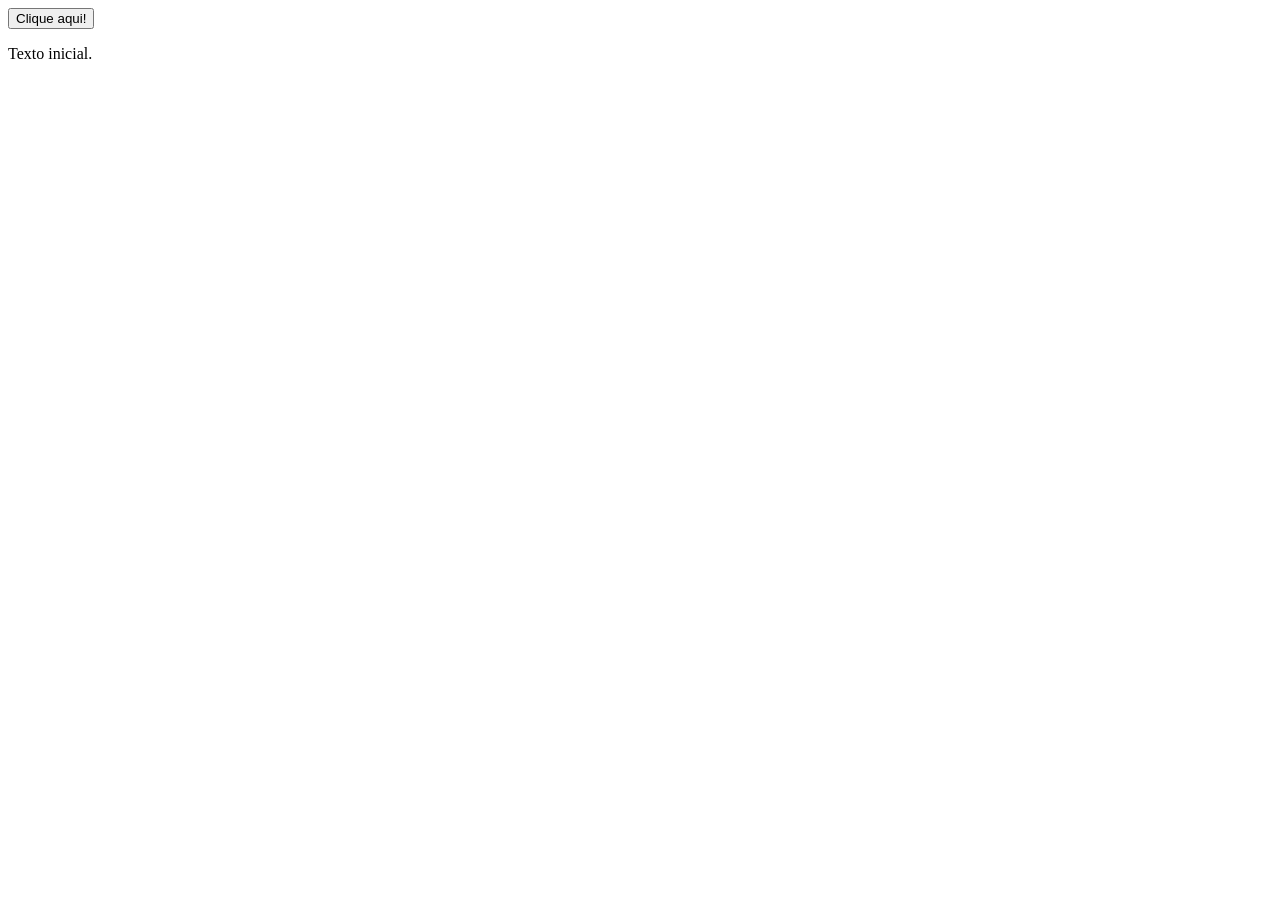
<file: ex1-manipulacao-dom/index.html>
<!DOCTYPE html>
<html lang="pt-br">
<head>
  <meta charset="UTF-8">
  <meta name="viewport" content="width=device-width, initial-scale=1.0">
  <title>Exercício 1: Manipulação do DOM</title>
  <body>
  </head>
  <!-- Botão que será usado para interagir com o JavaScript -->
  
  <button id="myButton">Clique aqui!</button>

  <!-- Parágrafo que será modificado pelo JavaScript -->
  <!-- 2ª Digitação (Aqui) -->
  <p id="myText"> Texto inicial.</p> 

  <!-- Inclui o arquivo JavaScript -->
  <script src="script.js"></script>
</body>
</html>
</file>
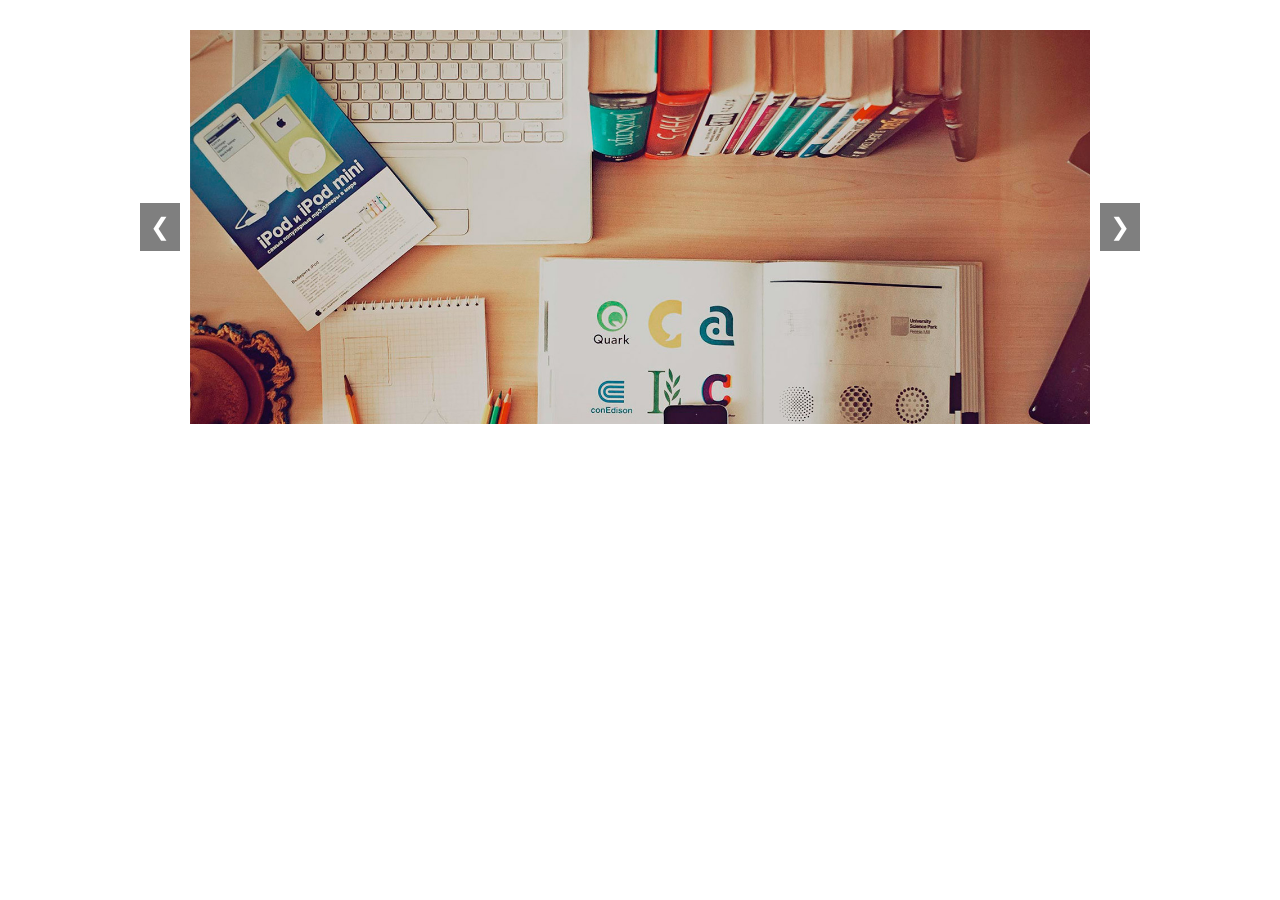
<file: ex11-carrossel/index.html>
<!DOCTYPE html>
<html lang="pt-br">
<head>
  <meta charset="UTF-8">
  <meta name="viewport" content="width=device-width, initial-scale=1.0">
  <title>Carrossel de Imagens</title>
  <!-- Importa o arquivo CSS personalizado -->
  <link rel="stylesheet" href="styles.css">
</head>
<body>
  <!-- Container do carrossel -->
  <div class="carousel-container">
    <!-- Slides do carrossel -->
    <div class="carousel-slides">
      <!-- Slide 1 (ativo por padrão) -->
      <div class="carousel-slide active">
        <img src="assets/slide1.jpg" alt="Imagem 1">
      </div>
      <!-- Slide 2 -->
      <div class="carousel-slide">
        <img src="assets/slide2.jpg" alt="Imagem 2">
      </div>
      <!-- Slide 3 -->
      <div class="carousel-slide">
        <img src="assets/slide3.jpg" alt="Imagem 3">
      </div>
    </div>

    <!-- Botões de navegação -->
    <button class="carousel-button prev">&#10094;</button> <!-- Botão "Anterior" -->
    <button class="carousel-button next">&#10095;</button> <!-- Botão "Próximo" -->
  </div>

  <!-- Inclui o arquivo JavaScript -->
  <script src="script.js"></script>
</body>
</html>
</file>
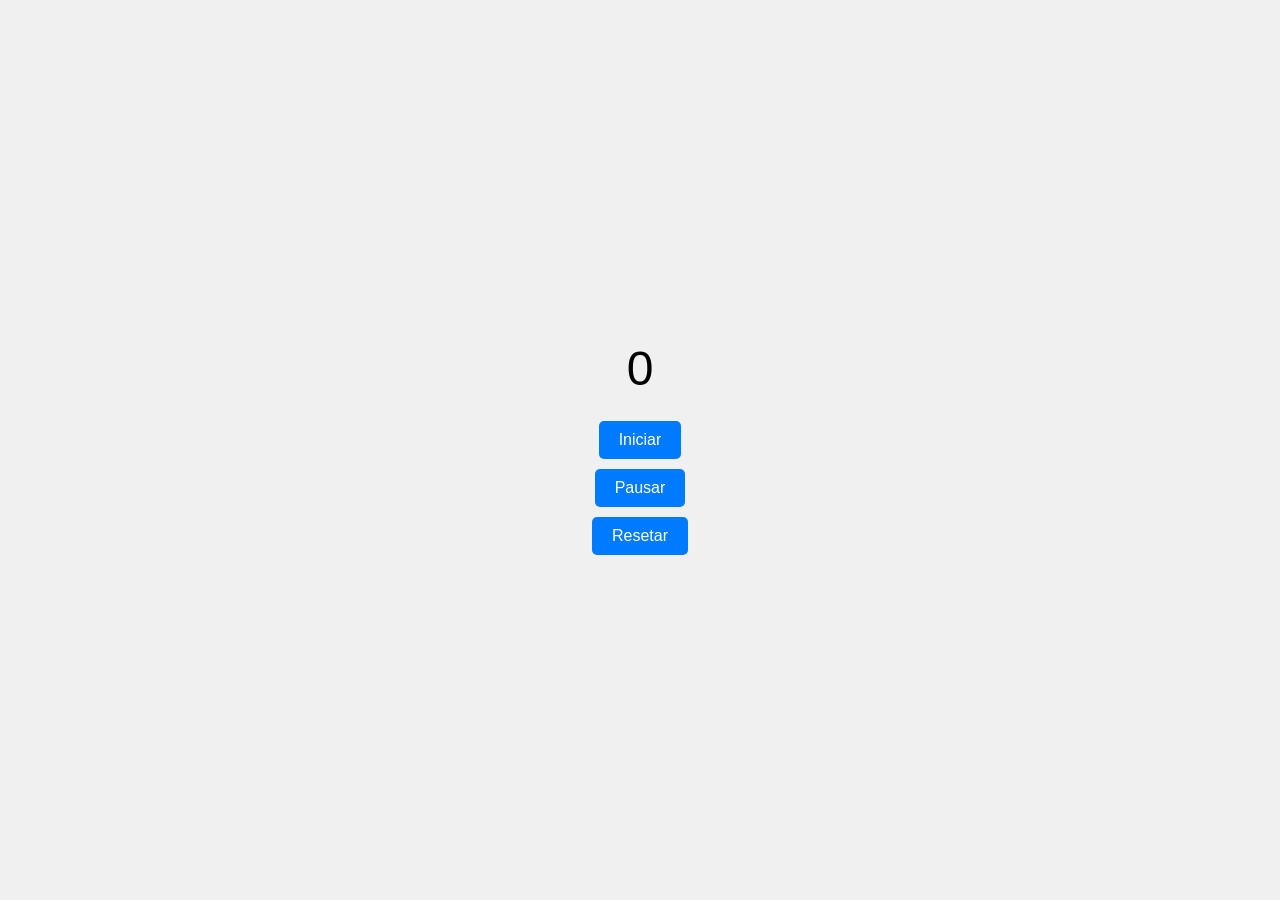
<file: ex11a-al-fazer-contador-(exercicio)/index.html>
<!DOCTYPE html>
<html lang="pt-br">
<head>
  <meta charset="UTF-8">
  <meta name="viewport" content="width=device-width, initial-scale=1.0">
  <title>Exercício 11a: Temporizador</title>
  <style>
    body {
      display: flex;
      flex-direction: column;
      align-items: center;
      justify-content: center;
      height: 100vh;
      margin: 0;
      font-family: Arial, sans-serif;
      background-color: #f0f0f0;
    }

    #timer {
      font-size: 3rem;
      margin-bottom: 20px;
    }

    button {
      margin: 5px;
      padding: 10px 20px;
      font-size: 1rem;
      cursor: pointer;
      border: none;
      border-radius: 5px;
      background-color: #007bff;
      color: white;
    }

    button:hover {
      background-color: #0056b3;
    }
  </style>
</head>
<body>

  <!-- Temporizador -->
  <div id="timer">0</div>

  <!-- Botões de controle -->
  <button id="startButton">Iniciar</button>
  <button id="pause">Pausar</button>
  <button id="reset">Resetar</button>

  <!-- Script JavaScript -->
  <script>

    // 1ª Digitação (Resolva aqui o exercício)

    let tempo = 0; // tempo inicia no 0
    let intervalo = null; // o cronometro começa desligado

   //  busca elementos da página
    const timer = document.getElementById("timer");
    const startButton = document.getElementById("startButton");
    const pauseButton = document.getElementById("pause");
    const resetButton = document.getElementById("reset");

      function atualizarTimer() {
      tempo++; // adiciona + 1 ao tempo
      timer.textContent = tempo; // atualiza o tempo na página
    }

    startButton.addEventListener("click", function () {
      if (intervalo === null) { // verifica se o contador ja foi iniciado (cada clique a mais aumentaria a velocidade)
        intervalo = setInterval(atualizarTimer, 1000); // inicia o contador e aumenta o número a cada 1 seg
      }
    });

      pause.addEventListener("click", function () {
      clearInterval(intervalo); // faz a contagem parar
      intervalo = null; // faz com que o contador inicie novamente ao clicar em start
    });

      reset.addEventListener("click", function () {
      clearInterval(intervalo); // faz a contagem parar
      intervalo = null;
      tempo = 0; // deixa o contador igual a 0
      timer.textContent = tempo; // mostra o tempo (0) na tela
    });

  </script>

</body>
</html>
</file>
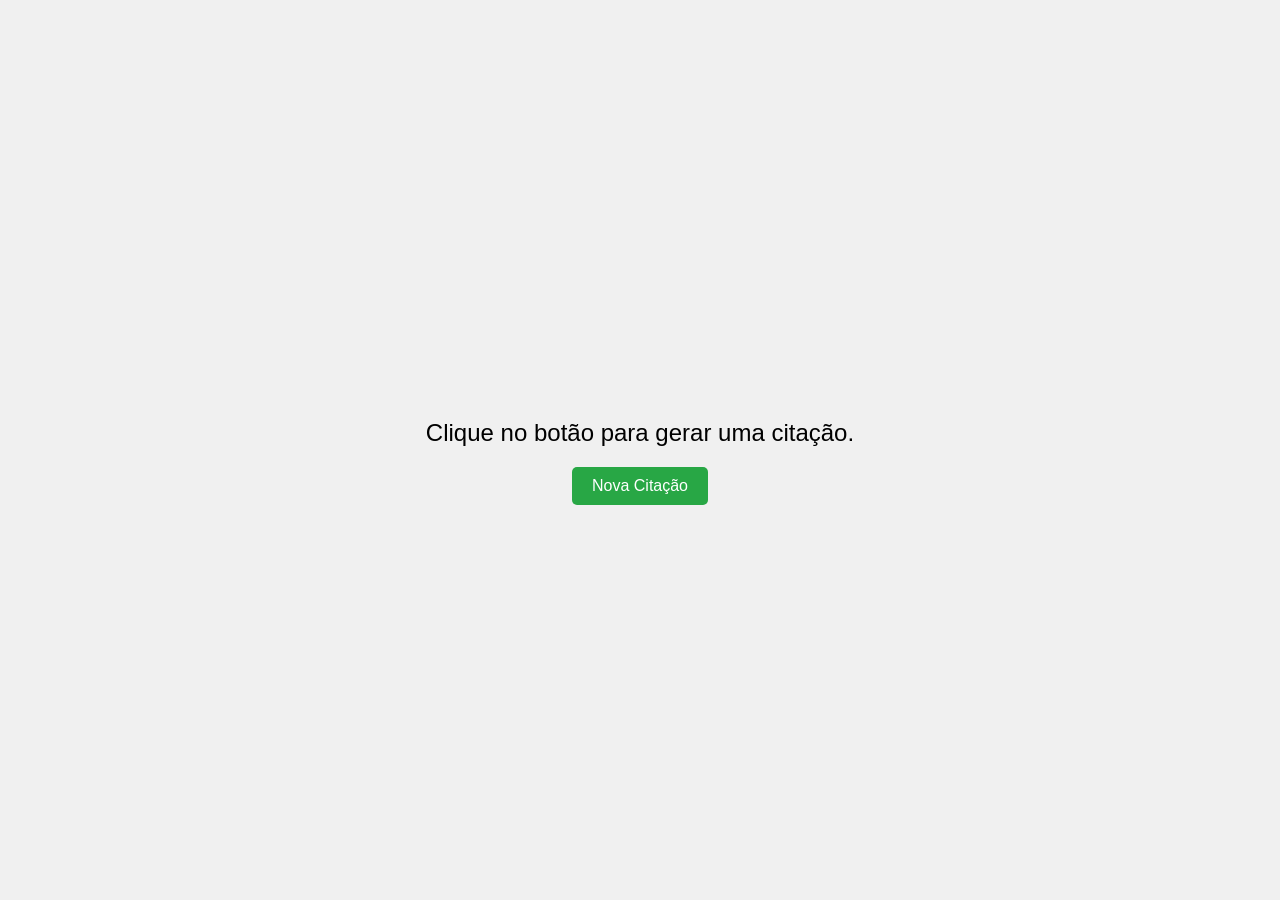
<file: ex11b-al-fazer-contador-(exercicio)/index.html>
<!DOCTYPE html>
<html lang="pt-br">
<head>
  <meta charset="UTF-8">
  <meta name="viewport" content="width=device-width, initial-scale=1.0">
  <title>Exercício 11b: Gerador de Citações</title>
  <style>
    body {
      display: flex;
      flex-direction: column;
      align-items: center;
      justify-content: center;
      height: 100vh;
      margin: 0;
      font-family: Arial, sans-serif;
      background-color: #f0f0f0;
    }

    #quote {
      font-size: 1.5rem;
      margin-bottom: 20px;
      text-align: center;
      max-width: 600px;
    }

    button {
      padding: 10px 20px;
      font-size: 1rem;
      cursor: pointer;
      border: none;
      border-radius: 5px;
      background-color: #28a745;
      color: white;
    }

    button:hover {
      background-color: #218838;
    }
  </style>
</head>
<body>
  <!-- Parágrafo para exibir a citação -->
  <p id="quote">Clique no botão para gerar uma citação.</p>

  <!-- Botão para gerar uma nova citação -->
  <button id="newQuoteButton">Nova Citação</button>

  <!-- Script JavaScript embutido na página -->
  <script>
    // Array de citações
    const quotes = [
      "A vida é o que acontece enquanto você está ocupado fazendo outros planos. – John Lennon",
      "A simplicidade é o último grau de sofisticação. – Leonardo da Vinci",
      "O sucesso é a soma de pequenos esforços repetidos dia após dia. – Robert Collier",
      "Acredite que você pode e você já está no meio do caminho. – Theodore Roosevelt",
      "Não importa o quão devagar você vá, desde que você não pare. – Confúcio"
    ];

       // 1ª Digitação (Resolva aqui o exercício)

      //  busca elementos da página
      const quoteText = document.getElementById("quote");
      const button = document.getElementById("newQuoteButton");
    
         function gerarCitacao() {
           const indiceAleatorio = Math.floor(Math.random() * quotes.length); // seleciona uma citação aleatória. 
           // Math.floor e Math.random são usados para gerar números inteiros (no caso, frases) aleatórios em um intervalo, foi feita uma pesquisa e optamos a utilização para maior facilidade na montagem do código
           quoteText.textContent = quotes[indiceAleatorio]; // atualiza a frase na página
    }

      // clique no botão
     button.addEventListener("click", gerarCitacao);

  </script>
</body>
</html>
</file>
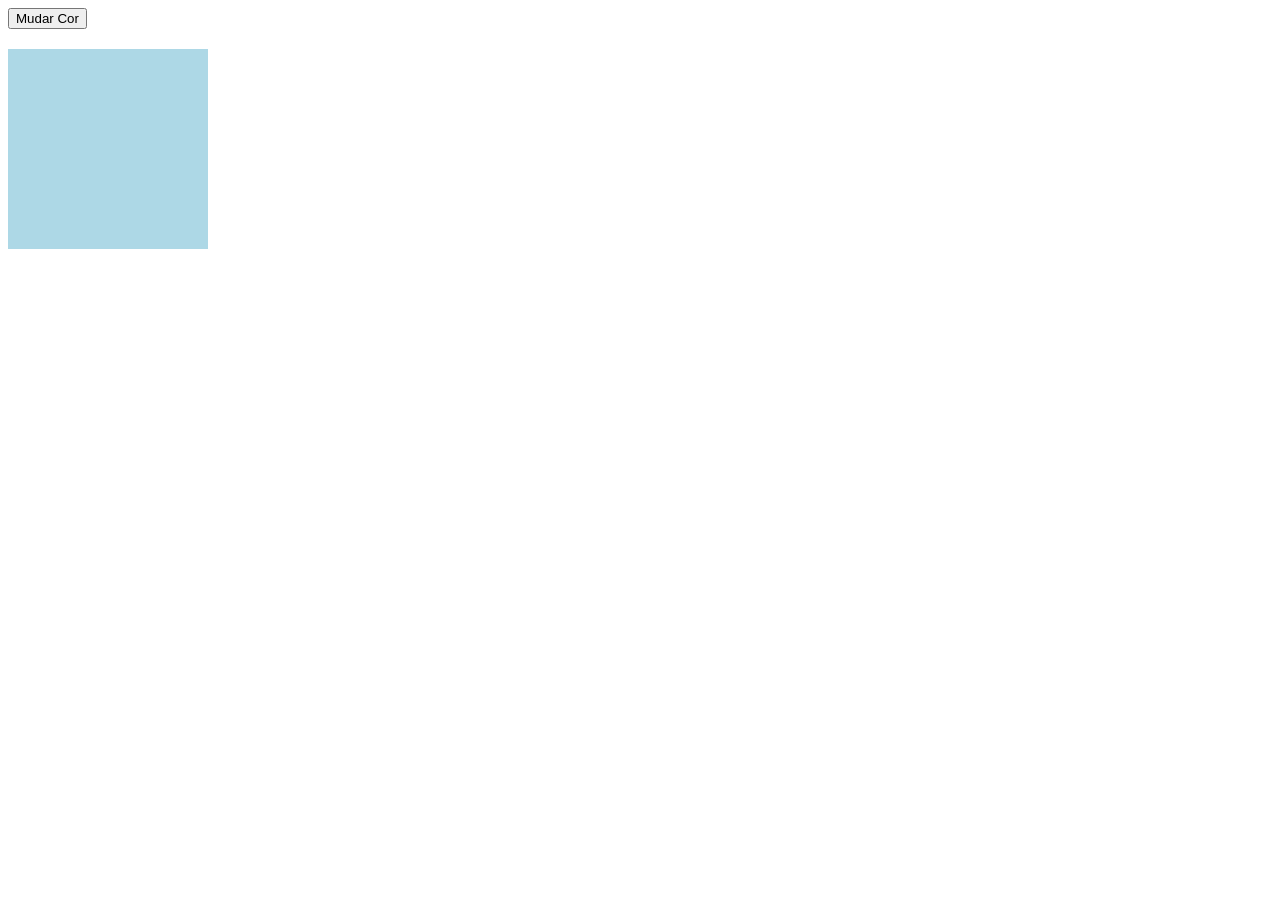
<file: ex2-alterar-estilos/index.html>
<!DOCTYPE html>
<html lang="pt-br">
<head>
  <meta charset="UTF-8">
  <meta name="viewport" content="width=device-width, initial-scale=1.0">
  <title>Exercício 2: Alternância de Estilos</title>
  <style>
    /* Define o estilo inicial da div */
    #myDiv {
      width: 200px;
      height: 200px;
      background-color: lightblue;
      margin-top: 20px;
    }
  </style>
</head>
<body>
  <!-- Botão que será usado para mudar a cor da div -->
  <button id="myButton">Mudar Cor</button>

  <!-- Div que terá sua cor de fundo alterada -->
  <div id="myDiv"></div>

  <!-- Script JavaScript embutido na página -->
  <script>
    // Seleciona o botão e a div pelo ID
    
    // 1ª Digitação (Aqui)
    const button = document.querySelector('#myButton');
    const div = document.querySelector('#myDiv');
  
    button.addEventListener('click', () => {
      // Verificar se a cor atual da div e alteena entre lightblue e lightcoral
      if (div.style.backgroundColor === 'lightblue') {

        div.style.backgroundColor = 'lightcoral';
      } else {
        div.style.backgroundColor = 'lightblue';
      }
    });

    

  </script>
</body>
</html>
</file>
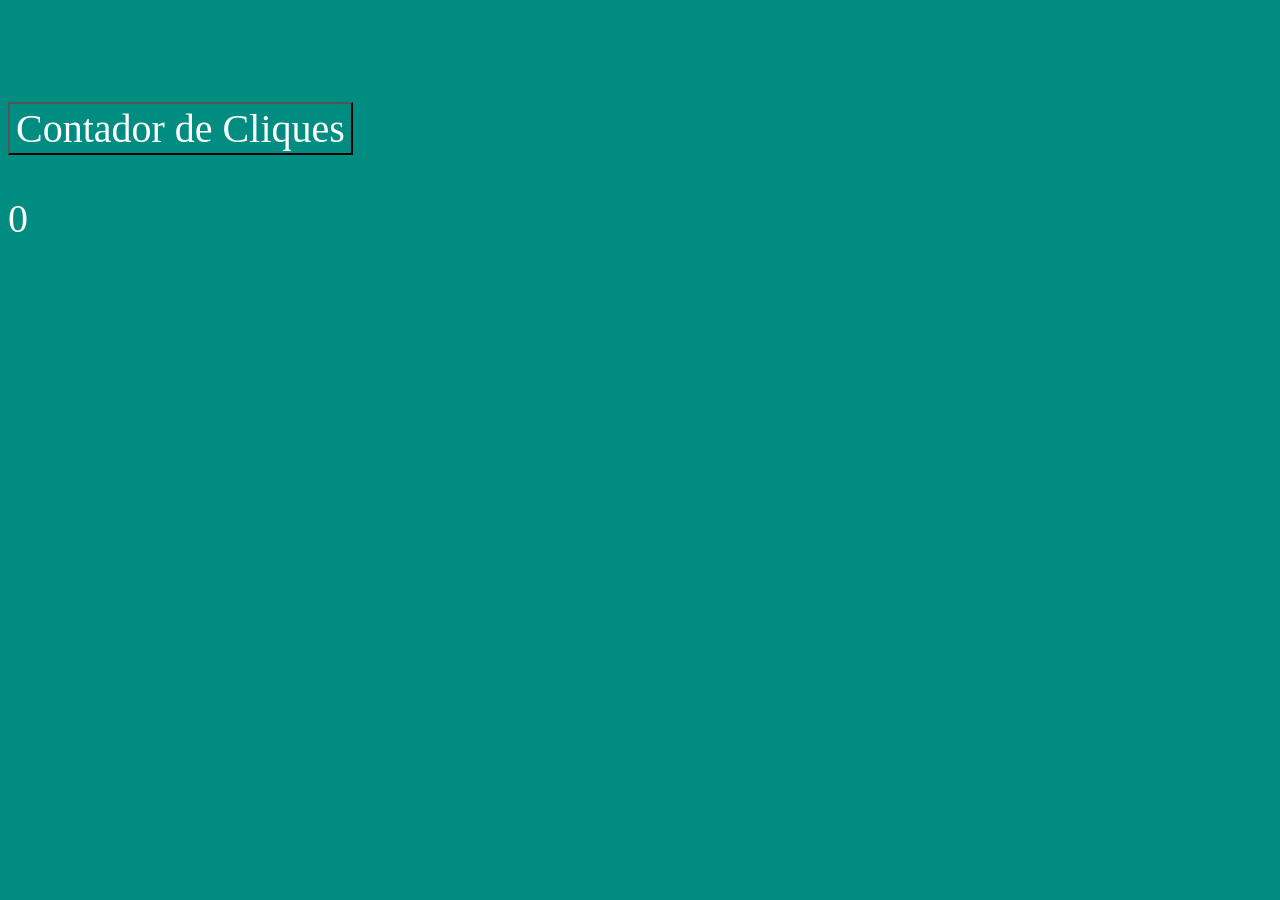
<file: ex5a-al-fazer-contador-(exercicio)/index.html>
<!DOCTYPE html>
<html lang="pt-br">
<head>
  <meta charset="UTF-8">
  <meta name="viewport" content="width=device-width, initial-scale=1.0">
  <title>Contador de Cliques</title>
  <body>
  </head>
<style>
    * {
        background-color: rgb(0, 140, 128);
        color: white;
        font-size: 40px;
        font-family: fantasy;
        justify-items: center;
    }
</style>
<br><br>
  <!-- Botão que será usado para interagir com o JavaScript -->
  <button id="myButton">Contador de Cliques</button>

  <!-- Parágrafo que será modificado pelo JavaScript -->
  <p id="num"> 0 </p> 


  <!-- Java Script -->
  <script>
    // Valor inicial = 1
     const myButton = document.querySelector('#myButton');
    let value = 1;
 
 // Reconhece o click e aumenta +1 a cada click
 myButton.addEventListener('click', () => {
    num.textContent = `${value}`;
    value += 1; 

 // Altera a cor do paragráfo (verde par, vermelho ímpar)
    if (value%2 == 0) {
        num.style.backgroundColor = 'red';
    } else {
        num.style.backgroundColor = 'green';
    }
    })
  </script>
</body>
</html>
</file>
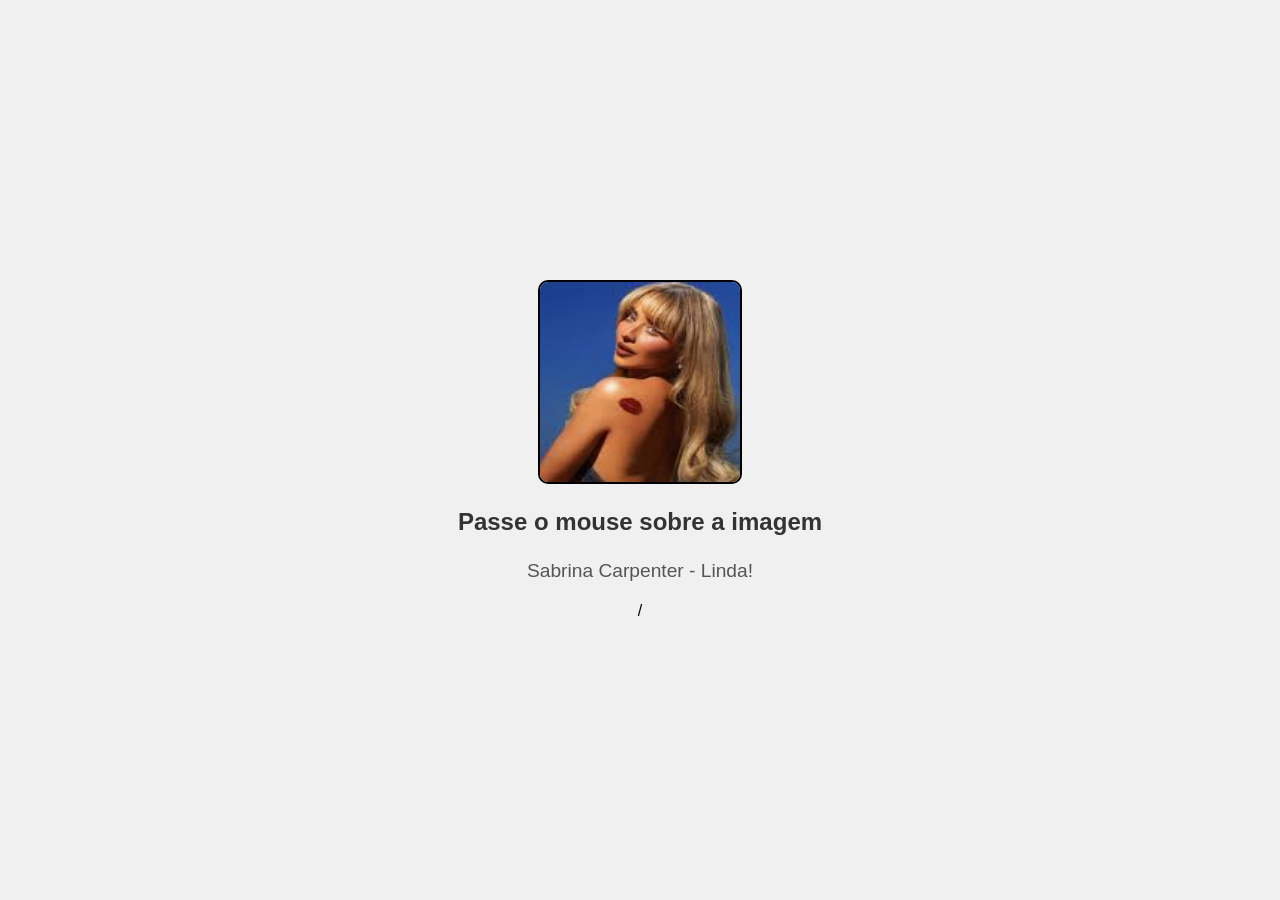
<file: ex5b-al-fazer-imagem-(exercicio)/index.html>
<!DOCTYPE html>
<html lang="pt-br">
<head>
  <meta charset="UTF-8">
  <meta name="viewport" content="width=device-width, initial-scale=1.0">
  <title>Exercício 5b: Troca de Imagem</title>
  <style>
    /* Estilo básico para centralizar a imagem e o texto */
    body {
      display: flex;
      flex-direction: column;
      align-items: center;
      justify-content: center;
      height: 100vh;
      margin: 0;
      font-family: Arial, sans-serif;
      background-color: #f0f0f0;
    }

    /* Contêiner para a imagem e o texto */
    .image-container {
      text-align: center;
    }

    /* Estilo da imagem */
    img {
      width: 200px; /* Largura fixa */
      height: 200px; /* Altura fixa */
      border: 2px solid black;
      border-radius: 10px; /* Borda arredondada */
      transition: transform 0.3s ease; /* Efeito de transição suave */
    }

    /* Efeito de escala ao passar o mouse */
    img:hover {
      transform: scale(1.05); /* Aumenta ligeiramente o tamanho */
    }

    /* Estilo do texto principal */
    #myText {
      margin-top: 20px;
      font-size: 1.5em;
      font-weight: bold;
      color: #333;
    }

    /* Estilo do texto adicional */
    .subtext {
      margin-top: 10px;
      font-size: 1.2em;
      color: #555;
    }
  </style>
</head>
<body>
  <!-- Contêiner para a imagem e o texto -->
  <div class="image-container">
    <!-- Imagem que será alterada -->
    <img id="myImage" src="image.png" alt="Imagem 1">

    <!-- Texto principal que será modificado -->
    <p id="myText">Passe o mouse sobre a imagem</p>

    <!-- Texto adicional -->
    <p class="subtext" id="subText">Sabrina Carpenter - Linda!</p>
  </div>

  <!-- Script JavaScript embutido na página -->
  <script>

    // 1ª Digitação (Resolva aqui o exercício)
    //  Seleciona a imagem e os parágrafos pelo ID
const image = document.querySelector("#myImage");
const text = document.querySelector("#myText");
const subText = document.querySelector("#subText")

  
    // Define a URL das imagens
const ImagemOriginal = 'image.png';
const ImagemAlternativa = 'image2.png';


// Adiciona o efeito > mouse passa por cima
image.addEventListener ('mouseover', () => {
  image.src = ImagemAlternativa;
  text.textContent = 'Imagem Alterada!';
  subText.textContent = 'Doja Cat - Little Cat';
});

// Remove o efeito > mouse sai de cima
  image.addEventListener ('mouseout', () => {
  image.src = ImagemOriginal;
  text.textContent = 'Passe o mouse sobre a imagem.';
  subText.textContent = 'Sabrina Carpenter - Linda';
});
  </script>
</body>
</html>/
</file>
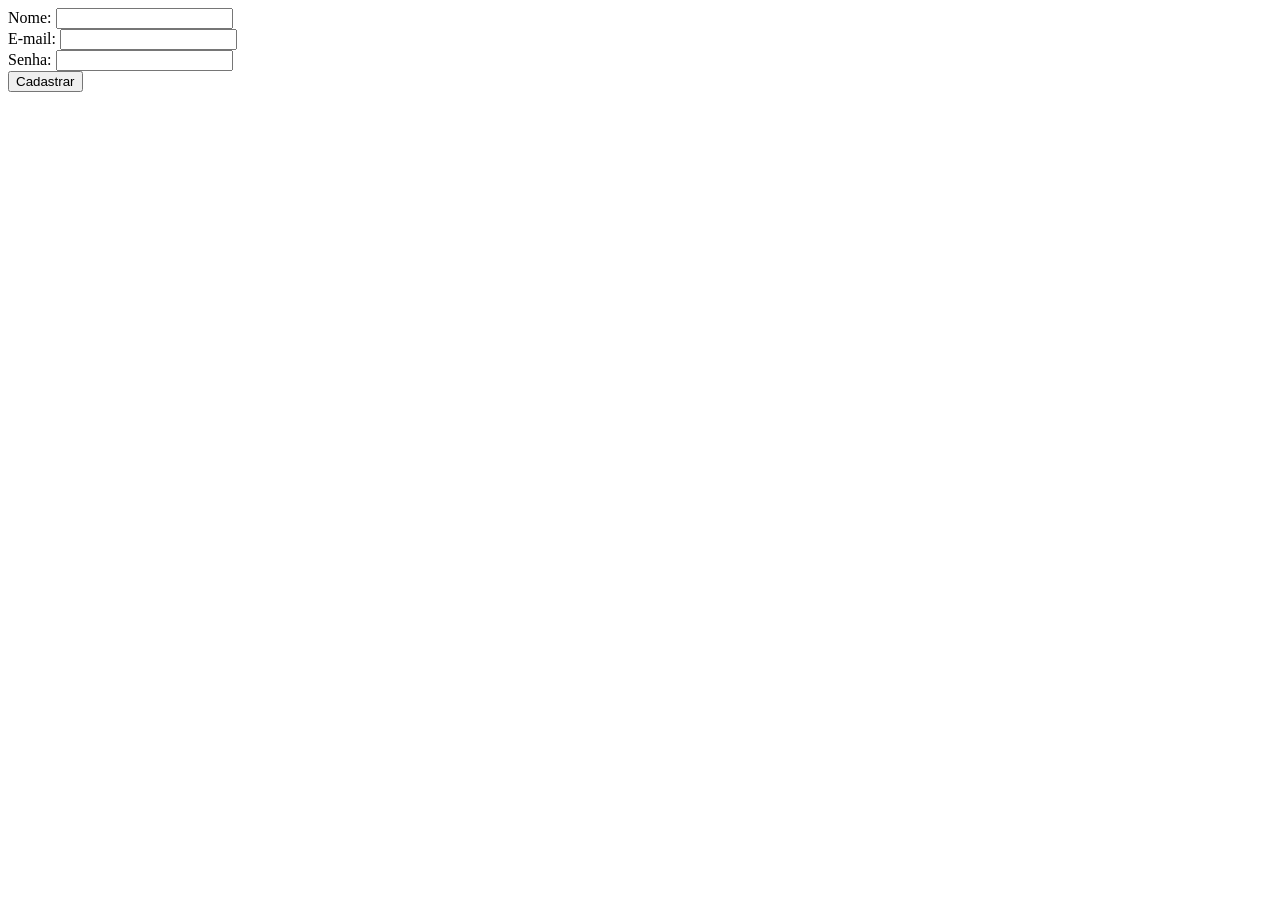
<file: ex7-validacao-formularios/index.html>
<!DOCTYPE html>
<html lang="pt-br">
<head>
  <meta charset="UTF-8">
  <meta name="viewport" content="width=device-width, initial-scale=1.0">
  <title>Validação de Formulário</title>
  <style>
    /* Estilo para mensagens de erro */
    .error {
      color: red; /* Cor do texto */
      font-size: 0.9rem; /* Tamanho da fonte */
    }
  </style>
</head>
<body>
  <!-- Formulário de cadastro -->
  <form id="signupForm" novalidate>
    <div>
      <label for="name">Nome:</label>
      <input type="text" id="name" name="name">
      <!-- Span para exibir mensagem de erro do nome -->
      <span class="error" id="nameError"></span>
    </div>
    <div>
      <label for="email">E-mail:</label>
      <input type="email" id="email" name="email">
      <!-- Span para exibir mensagem de erro do e-mail -->
      <span class="error" id="emailError"></span>
    </div>
    <div>
      <label for="password">Senha:</label>
      <input type="password" id="password" name="password">
      <!-- Span para exibir mensagem de erro da senha -->
      <span class="error" id="passwordError"></span>
    </div>
    <!-- Botão de envio do formulário -->
    <button type="submit">Cadastrar</button>
  </form>

  <!-- Script JavaScript embutido na página -->
  <script>
    // Seleciona o formulário pelo ID
    const form = document.querySelector('#signupForm');

    // Adiciona um evento de submit ao formulário (event.preventDefault)
    form.addEventListener('submit', (event) => {

      // 1ª Digitação (Aqui)
      
      // Impede o envio padrão do formulário
      event.preventDefault()
      
      // O evento padrão de um formulário é enviar seus dados ao servidor e recarregar a página. O uso de event.preventDefault() bloqueia esse comportamento, permitindo validar os campos e controlar como os dados serão enviados.
      
      // Obtém os valores dos campos e remove espaços em branco
      const name = form.name.value.trim()
      const email = form.email.value.trim()
      const password = form.password.value.trim()
      
      // Variável para controlar se o formulário é válido
      let isValid = true;
      
      // Validação do nome
      if (name === '') {
        document.querySelector('#nameError').textContent = 'Nome é obrigatório.';
        isValid = false; // Formulário inválido
      } else {
        document.querySelector('#nameError').textContent = ''; // Limpa a mensagem de erro
      }
      
      // Validação do e-mail
      if (email === '' || !email.includes('@')) {
        document.querySelector('#emailError').textContent = 'E-mail inválido.';
        isValid = false; // Formulário inválido
      } else {
        document.querySelector('#emailError').textContent = ''; // Limpa a mensagem de erro
      }
      
      // Validação da senha
      if (password.length < 6) {
        document.querySelector('#passwordError').textContent = 'Senha deve ter pelo menos 6 caracteres.';
        isValid = false; // Formulário inválido
      } else {
        document.querySelector('#passwordError').textContent = ''; // Limpa a mensagem de erro
      }
      
      // Se o formulário for válido, exibe uma mensagem e reseta os campos
      if (isValid) {
        alert('Cadastro realizado com sucesso!')
        form.reset()
      }
    });
  </script>
</body>
</html>
</file>
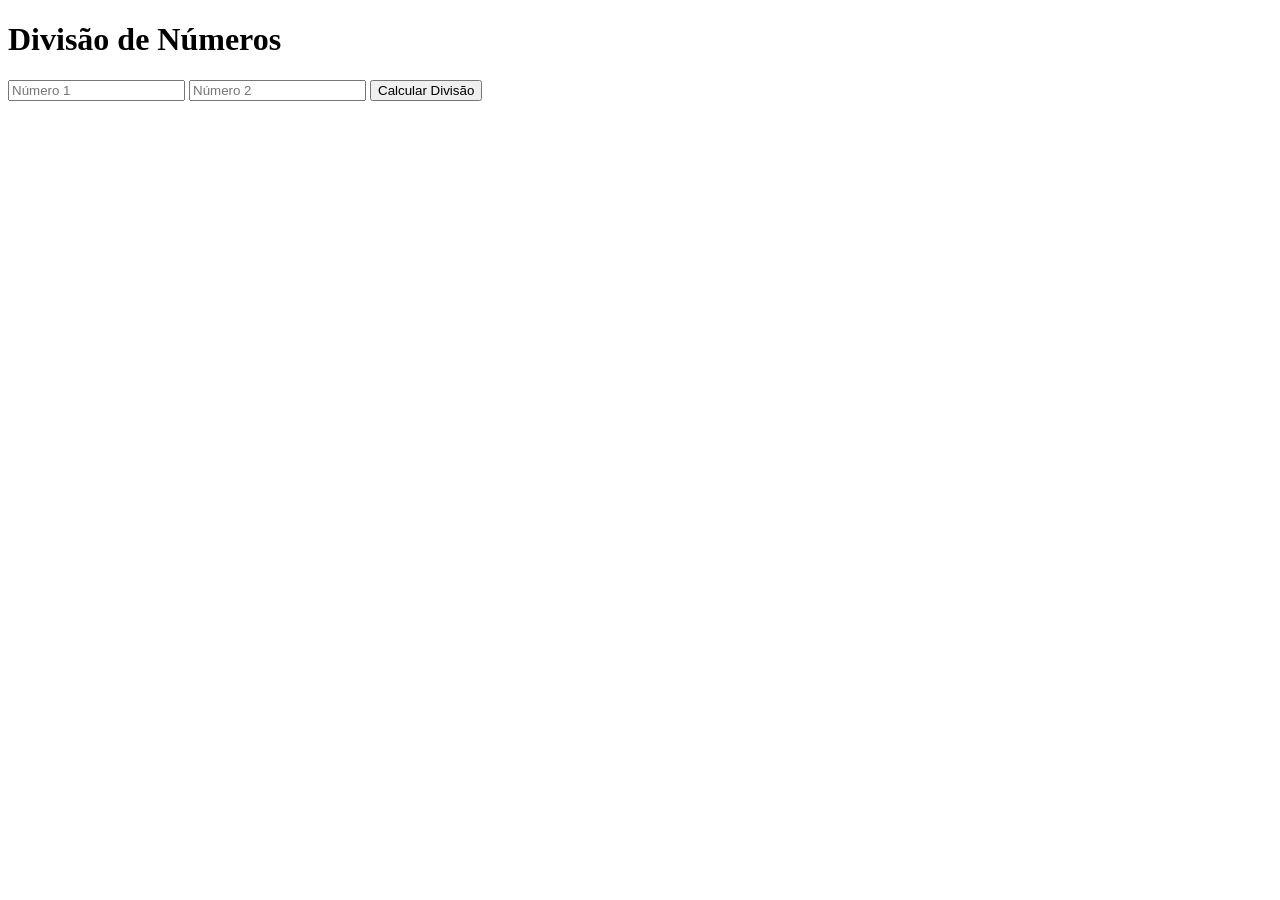
<file: ex8-tratamento-erros/index.html>
<!DOCTYPE html>
<html lang="pt-BR">
<head>
  <meta charset="UTF-8">
  <meta name="viewport" content="width=device-width, initial-scale=1.0">
  <title>Exercício 1: Try/Catch e Debugging</title>
</head>
<body>
  <!-- Título da página -->
  <h1>Divisão de Números</h1>

  <!-- Campos de entrada para os números -->
  <input type="number" id="num1" placeholder="Número 1">
  <input type="number" id="num2" placeholder="Número 2">

  <!-- Botão para calcular a divisão -->
  <button id="calculate">Calcular Divisão</button>

  <!-- Parágrafo para exibir o resultado ou mensagens de erro -->
  <p id="result"></p>

  <!-- Inclui o arquivo JavaScript -->
  <script src="script.js"></script>
</body>
</html>
</file>
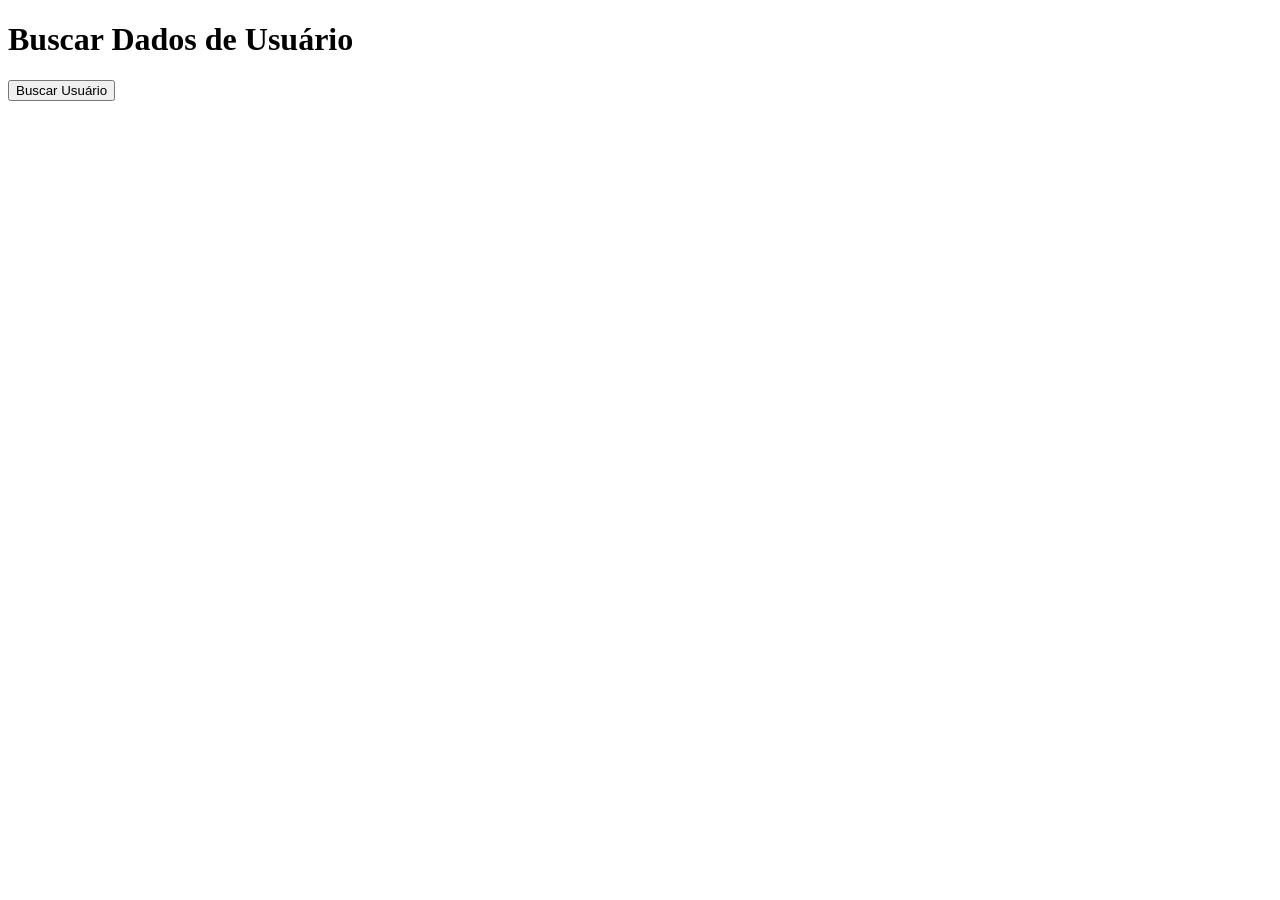
<file: ex9-buscar-async-await/index.html>
<!DOCTYPE html>
<html lang="pt-BR">
<head>
  <meta charset="UTF-8">
  <meta name="viewport" content="width=device-width, initial-scale=1.0">
  <title>Exercício 2: Async/Await</title>
</head>
<body>
  <!-- Título da página -->
  <h1>Buscar Dados de Usuário</h1>

  <!-- Botão para buscar dados do usuário -->
  <button id="fetchUser">Buscar Usuário</button>

  <!-- Div onde os dados do usuário serão exibidos -->
  <div id="userData"></div>

  <!-- Inclui o arquivo JavaScript -->
  <script src="script.js"></script>
</body>
</html>
</file>
<file: ex11-carrossel/styles.css>
/* styles.css */
/* Reset básico para remover margens e paddings padrão */
* {
  margin: 0;
  padding: 0;
  box-sizing: border-box;
}

/* Define a fonte padrão para o corpo da página */
body {
  font-family: Arial, sans-serif;
}

/* Container do carrossel */
.carousel-container {
  position: relative; /* Permite posicionar os botões dentro do container */
  max-width: 1000px; /* Largura máxima do carrossel */
  margin: 0 auto; /* Centraliza o carrossel na página */
  margin-top: 30px; /* Espaçamento superior */
  overflow: hidden; /* Esconde o conteúdo que ultrapassa o container */
  padding: 0 50px; /* Espaço para os botões de navegação */
}

/* Slides do carrossel */
.carousel-slides {
  display: flex; /* Exibe os slides em linha */
  transition: transform 0.5s ease-in-out; /* Animação de transição entre slides */
}

/* Estilo de cada slide */
.carousel-slide {
  min-width: 100%; /* Cada slide ocupa 100% do container */
  box-sizing: border-box;
  display: none; /* Esconde todos os slides por padrão */
}

/* Slide ativo (visível) */
.carousel-slide.active {
  display: block; /* Exibe o slide ativo */
}

/* Estilo das imagens dentro dos slides */
.carousel-slide img {
  width: 100%; /* Faz a imagem ocupar 100% do slide */
  display: block;
}

/* Estilo dos botões de navegação */
.carousel-button {
  position: absolute; /* Posiciona os botões dentro do container */
  top: 50%; /* Alinha verticalmente ao centro */
  transform: translateY(-50%); /* Ajusta o posicionamento vertical */
  background-color: rgba(0, 0, 0, 0.5); /* Fundo semi-transparente */
  color: white; /* Cor do ícone */
  border: none; /* Remove a borda */
  padding: 10px; /* Espaçamento interno */
  cursor: pointer; /* Muda o cursor para pointer */
  font-size: 1.5rem; /* Tamanho do ícone */
  z-index: 1000; /* Garante que os botões fiquem acima das imagens */
}

/* Botão "Anterior" */
.carousel-button.prev {
  left: 0; /* Posiciona o botão à esquerda do container */
}

/* Botão "Próximo" */
.carousel-button.next {
  right: 0; /* Posiciona o botão à direita do container */
}
</file>
